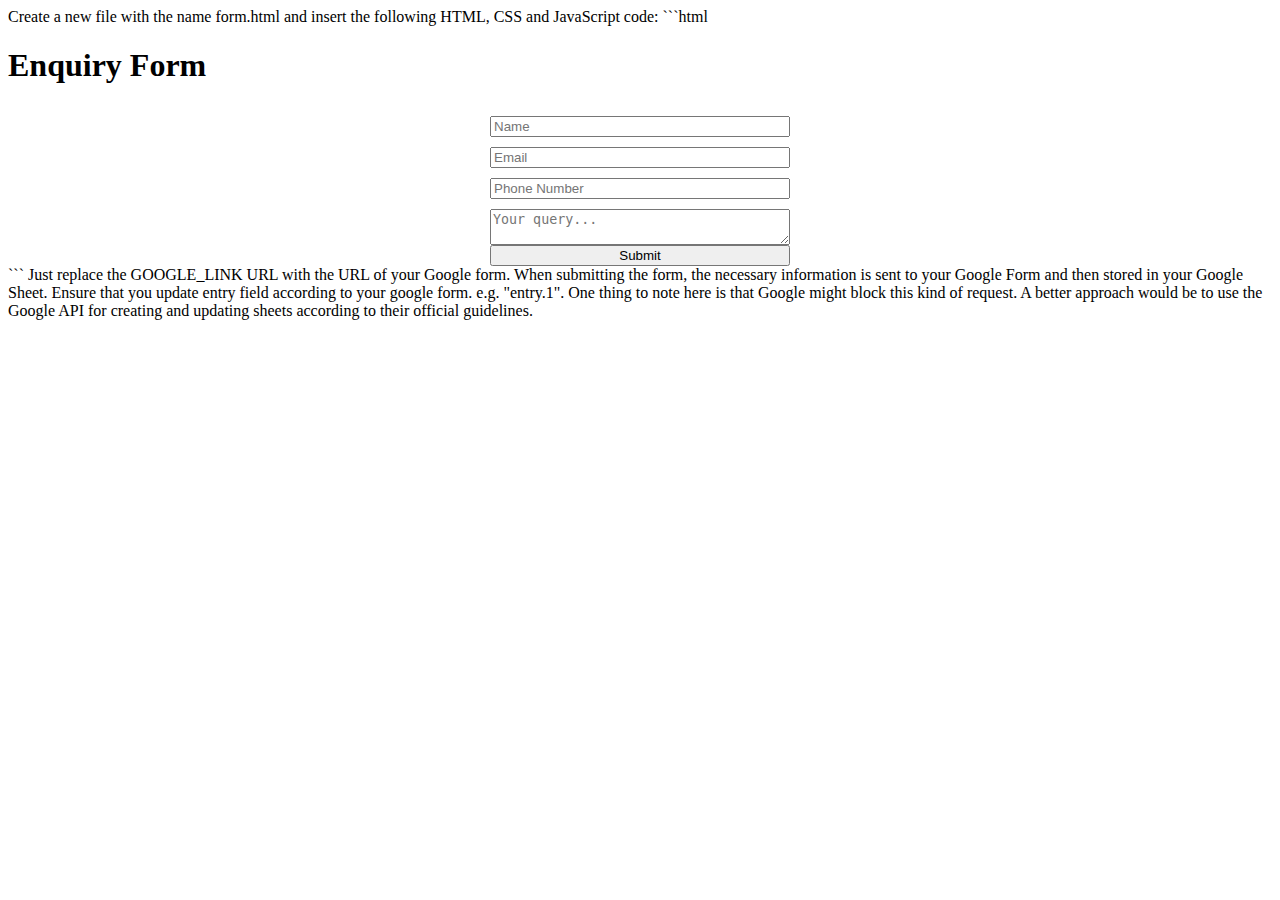
<file: form.html>
Create a new file with the name form.html and insert the following HTML, CSS and JavaScript code:

```html
<!DOCTYPE html>
<html>
<head>
    <title>Enquiry Form</title>
    <style>
        .form-container {
            display: flex;
            flex-direction: column;
            width: 300px;
            margin: 0 auto;
        }
        .form-field {
            margin-top: 10px;
        }
    </style>
</head>
<body>
    <h1>Enquiry Form</h1>
    <div class="form-container">
        <input class="form-field" id="name" type="text" placeholder="Name" required>
        <input class="form-field" id="email" type="email" placeholder="Email" required>
        <input class="form-field" id="phone" type="number" placeholder="Phone Number" required>
        <textarea class="form-field" id="query" placeholder="Your query..." required></textarea>
        <button id="submit-button">Submit</button>
    </div>

    <script src="https://ajax.googleapis.com/ajax/libs/jquery/3.5.1/jquery.min.js"></script>
    <script>
        $('#submit-button').click(function() {
            var name = $("#name").val();
            var email = $("#email").val();
            var phone = $("#phone").val();
            var query = $("#query").val();

            // Replace the GOOGLE_LINK with your own Google form link
            var GOOGLE_LINK = "https://spreadsheets.google.com/forms/.../formResponse";

            var submitURL = (GOOGLE_LINK + "?entry.1=" + name + "&entry.2" + email + "&entry.3=" + phone + "&entry.4=" + query + "&submit=Submit");
            console.log(submitURL);
            $('#form')[0].action = submitURL;
            $('#form').submit();
        });
    </script>
</body>
</html>
```

Just replace the GOOGLE_LINK URL with the URL of your Google form. When submitting the form, the necessary information is sent to your Google Form and then stored in your Google Sheet. 

Ensure that you update entry field according to your google form. e.g. "entry.1". 

One thing to note here is that Google might block this kind of request. A better approach would be to use the Google API for creating and updating sheets according to their official guidelines.
</file>
